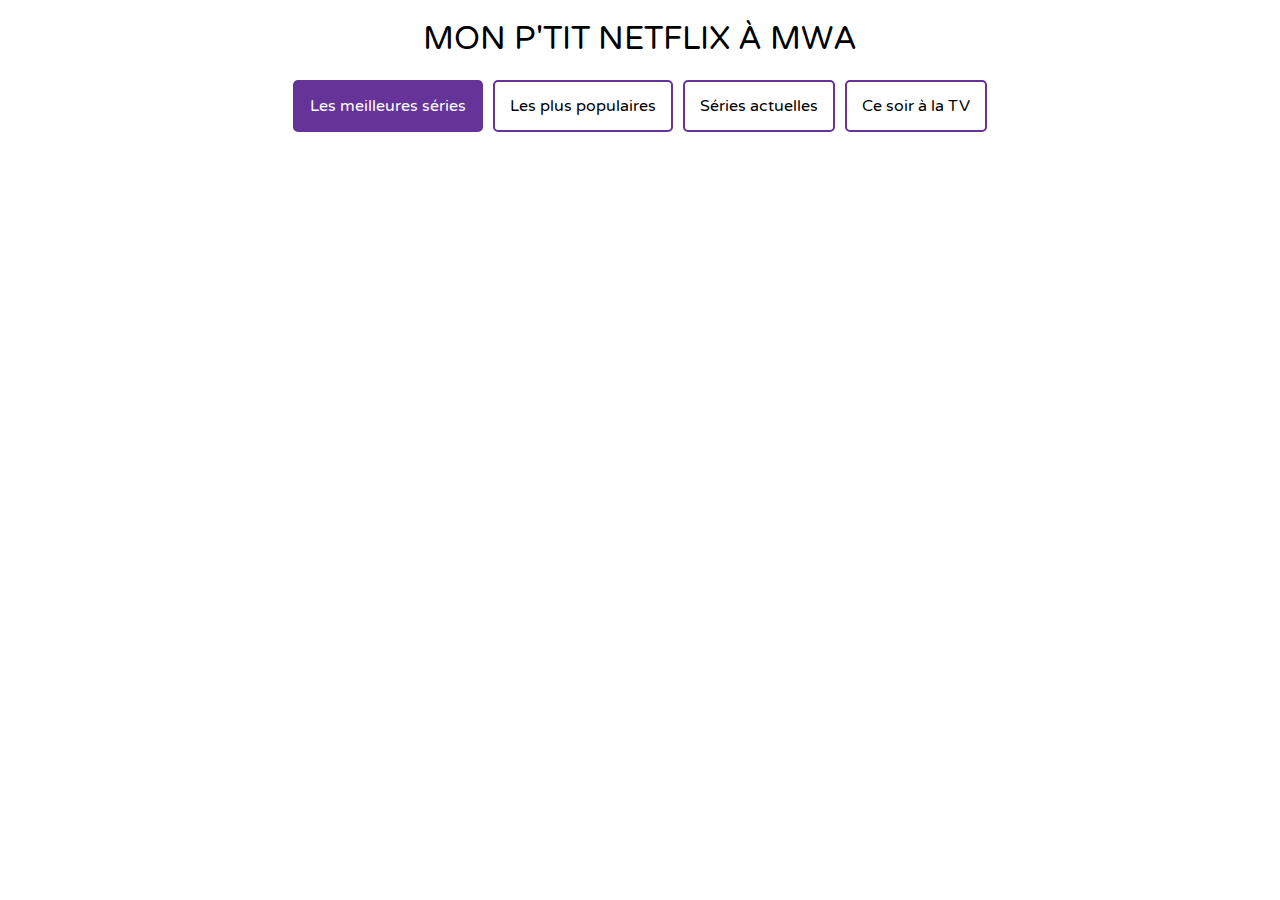
<file: Correction/index.html>
<!DOCTYPE html>
<html lang="en">
<head>
  <meta charset="UTF-8">
  <title>Exercice Makena - </title>
  <meta name="viewport" content="width=device-width, initial-scale=1.0">
  <link rel="stylesheet" href="css/styles.min.css">
</head>
<body>
  <h1>Mon p'tit netflix à mwa</h1>
  <div class="buttons">
    <button data-tv="top_rated" class="active">Les meilleures séries</button>
    <button data-tv="popular">Les plus populaires</button>
    <button data-tv="airing_today">Séries actuelles</button>
    <button data-tv="on_the_air">Ce soir à la TV</button>
  </div>
  <div class="wrapper">

  </div>
  <div class="popup">
 
  </div>
  <script src="js/main.js"></script>
</body>
</html>
</file>
<file: Correction/css/styles.min.css>
/*! normalize.css v8.0.1 | MIT License | github.com/necolas/normalize.css */@import"https://fonts.googleapis.com/css2?family=Varela+Round&display=swap";html{line-height:1.15;-webkit-text-size-adjust:100%}html{box-sizing:border-box}*,*:before,*:after{box-sizing:inherit}body{margin:0}h1{font-size:2em;margin:.67em 0}hr{box-sizing:content-box;height:0;overflow:visible}pre{font-family:monospace,monospace;font-size:1em}a{background-color:rgba(0,0,0,0)}abbr[title]{border-bottom:none;text-decoration:underline;text-decoration:underline dotted}b,strong{font-weight:bolder}code,kbd,samp{font-family:monospace,monospace;font-size:1em}small{font-size:80%}sub,sup{font-size:75%;line-height:0;position:relative;vertical-align:baseline}sub{bottom:-0.25em}sup{top:-0.5em}img{border-style:none}button,input,optgroup,select,textarea{font-family:inherit;font-size:100%;line-height:1.15;margin:0}button,input{overflow:visible}button,select{text-transform:none}button,[type=button],[type=reset],[type=submit]{-webkit-appearance:button}button::-moz-focus-inner,[type=button]::-moz-focus-inner,[type=reset]::-moz-focus-inner,[type=submit]::-moz-focus-inner{border-style:none;padding:0}button:-moz-focusring,[type=button]:-moz-focusring,[type=reset]:-moz-focusring,[type=submit]:-moz-focusring{outline:1px dotted ButtonText}fieldset{padding:.35em .75em .625em}legend{box-sizing:border-box;color:inherit;display:table;max-width:100%;padding:0;white-space:normal}progress{vertical-align:baseline}textarea{overflow:auto}[type=checkbox],[type=radio]{box-sizing:border-box;padding:0}[type=number]::-webkit-inner-spin-button,[type=number]::-webkit-outer-spin-button{height:auto}[type=search]{-webkit-appearance:textfield;outline-offset:-2px}[type=search]::-webkit-search-decoration{-webkit-appearance:none}::-webkit-file-upload-button{-webkit-appearance:button;font:inherit}details{display:block}summary{display:list-item}template{display:none}[hidden]{display:none}body{font-family:"Varela Round",sans-serif}h1{font-weight:normal;text-transform:uppercase;text-align:center}.buttons{display:flex;justify-content:center;gap:10px;margin-bottom:50px}button{background:none;border:2px solid #639;border-radius:5px;padding:15px;cursor:pointer;transition:.3s all ease-in-out}button:hover{background:#639;color:#fff}button.active{background:#639;color:#fff}.wrapper{max-width:1400px;margin:0 auto;display:grid;grid-template-columns:repeat(4, 1fr);gap:10px}@media screen and (max-width: 1000px){.wrapper{grid-template-columns:repeat(3, 1fr)}}@media screen and (max-width: 600px){.wrapper{grid-template-columns:repeat(2, 1fr)}}@media screen and (max-width: 400px){.wrapper{grid-template-columns:repeat(1, 1fr)}}img{max-width:100%;display:block}h2{text-align:center;font-weight:normal;font-size:16px}.tv-show{cursor:pointer;padding:10px;overflow:hidden}.tv-show__img{position:relative}.tv-show__img::before{content:"";position:absolute;width:100%;height:100%;top:0;left:0;background:linear-gradient(315deg, rgba(80, 172, 180, 0.8269432773) 0%, rgba(236, 9, 136, 0.2779236695) 100%);opacity:0;transition:.3s all ease-in-out}.tv-show:hover .tv-show__img::before{opacity:1}.tv-show:hover .note{transform:translateX(0)}.note{position:absolute;bottom:5px;right:5px;font-size:30px;color:#fff;transform:translateX(120%);transition:.3s all ease-in-out}.popup{position:fixed;background:#fff;width:90%;height:90%;top:50%;left:50%;box-shadow:0 0 30px rgba(0,0,0,.25);transform:translate(-50%, 100%);transition:.3s all ease-in-out;display:flex}.popup.active{transform:translate(-50%, -50%)}.popup__img{width:40%}.popup__img img{object-fit:cover;width:100%;height:100%}.popup__txt{width:60%;padding:25px}.popup__txt h3{text-align:center;font-weight:normal;font-size:50px}.popup__txt p{text-align:center;line-height:30px}.popup .close{position:absolute;top:20px;right:20px;cursor:pointer;transition:.3s all ease-in-out}.popup .close:hover{transform:rotate(360deg) scale(1.2)}/*# sourceMappingURL=styles.min.css.map */
</file>
